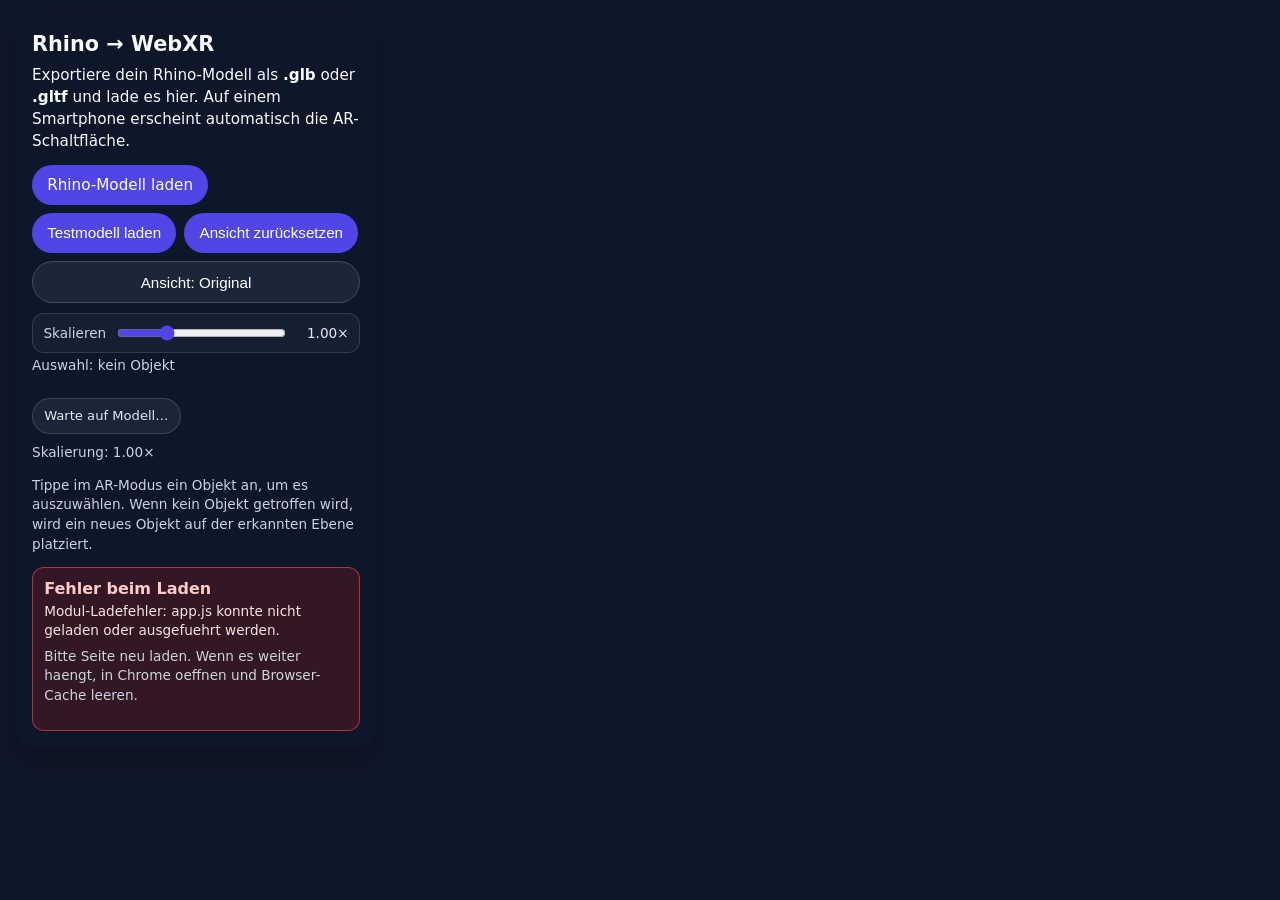
<file: index.html>
<!doctype html>
<html lang="de">
  <head>
    <meta charset="UTF-8" />
    <meta name="viewport" content="width=device-width, initial-scale=1.0" />
    <meta http-equiv="refresh" content="0; url=./src/index.html" />
    <title>WebXR Rhino Viewer</title>
    <style>
      body {
        margin: 0;
        min-height: 100vh;
        display: grid;
        place-items: center;
        background: #0f172a;
        color: #f8fafc;
        font-family: system-ui, sans-serif;
      }
      a { color: #818cf8; }
    </style>
  </head>
  <body>
    <p>Weiterleitung zur App… <a href="./src/index.html">Hier klicken, falls nichts passiert.</a></p>
  </body>
</html>
</file>
<file: src/styles.css>
:root {
  color-scheme: light dark;
  font-family: Inter, system-ui, -apple-system, BlinkMacSystemFont, "Segoe UI", sans-serif;
}

* {
  box-sizing: border-box;
}

html,
body {
  margin: 0;
  width: 100%;
  height: 100%;
  overflow: hidden;
  background: #0f172a;
  color: #f8fafc;
}

body {
  position: relative;
}

canvas {
  display: block;
}

#hud {
  position: absolute;
  inset: 1rem auto auto 1rem;
  z-index: 10;
  max-width: 360px;
  padding: 1rem;
  border-radius: 16px;
  background: rgba(15, 23, 42, 0.82);
  backdrop-filter: blur(12px);
  box-shadow: 0 12px 30px rgba(0, 0, 0, 0.25);
}

h1 {
  margin: 0 0 0.5rem;
  font-size: 1.3rem;
}

p {
  margin: 0.2rem 0 0.8rem;
  line-height: 1.45;
  font-size: 0.95rem;
}

.controls {
  display: flex;
  flex-wrap: wrap;
  gap: 0.6rem;
  margin-top: 0.6rem;
}

.quickActions {
  gap: 0.5rem;
}

.actionRow {
  display: grid;
  grid-template-columns: repeat(3, minmax(0, 1fr));
  gap: 0.45rem;
  margin-top: 0.55rem;
}

.actionRow.single {
  grid-template-columns: 1fr;
}

.scaleStrip {
  display: grid;
  grid-template-columns: auto 1fr auto;
  align-items: center;
  gap: 0.55rem;
  margin-top: 0.65rem;
  padding: 0.55rem 0.65rem;
  border-radius: 12px;
  background: rgba(30, 41, 59, 0.55);
  border: 1px solid rgba(148, 163, 184, 0.22);
}

.scaleStrip label {
  font-size: 0.85rem;
  color: #cbd5e1;
}

.scaleStrip input[type='range'] {
  width: 100%;
  accent-color: #4f46e5;
}

.scaleStrip span {
  min-width: 3.5rem;
  text-align: right;
  font-size: 0.85rem;
  color: #e2e8f0;
}

.secondary {
  background: rgba(30, 41, 59, 0.95);
  border: 1px solid rgba(148, 163, 184, 0.3);
}

.sheet {
  margin-top: 0.7rem;
}

.controls.compact {
  gap: 0.4rem;
}

.controls.compact button {
  flex: 1;
}

.button,
button {
  border: 0;
  border-radius: 999px;
  padding: 0.7rem 0.95rem;
  font-size: 0.95rem;
  cursor: pointer;
  background: #4f46e5;
  color: white;
  transition: transform 0.2s ease, background 0.2s ease;
}

.button:hover,
button:hover {
  transform: translateY(-1px);
  background: #4338ca;
}

input[type="file"] {
  display: none;
}

.hint {
  font-size: 0.85rem;
  color: #cbd5e1;
}

.statusPill {
  margin: 0.6rem 0 0.4rem;
  display: inline-block;
  max-width: 100%;
  padding: 0.45rem 0.7rem;
  border-radius: 999px;
  background: rgba(30, 41, 59, 0.9);
  border: 1px solid rgba(148, 163, 184, 0.25);
  color: #e2e8f0;
  font-size: 0.82rem;
}

.errorPanel {
  margin-top: 0.8rem;
  border: 1px solid rgba(239, 68, 68, 0.65);
  border-radius: 12px;
  padding: 0.7rem;
  background: rgba(127, 29, 29, 0.35);
}

.errorPanel strong {
  display: block;
  color: #fecaca;
  margin-bottom: 0.2rem;
}

#errorMessage {
  color: #fee2e2;
  margin-bottom: 0.35rem;
}

.panel {
  margin-top: 0.75rem;
  border: 1px solid rgba(148, 163, 184, 0.28);
  border-radius: 12px;
  padding: 0.65rem;
  background: rgba(15, 23, 42, 0.4);
}

.panel h2 {
  margin: 0 0 0.5rem;
  font-size: 0.95rem;
}

.stepRow {
  display: grid;
  grid-template-columns: auto auto auto 1fr;
  gap: 0.4rem;
  align-items: center;
  margin-bottom: 0.5rem;
  font-size: 0.85rem;
}

.stepRow select {
  border: 1px solid rgba(148, 163, 184, 0.45);
  background: rgba(30, 41, 59, 0.7);
  color: #f8fafc;
  border-radius: 8px;
  padding: 0.25rem 0.4rem;
}

.axisGrid {
  display: grid;
  grid-template-columns: repeat(3, minmax(0, 1fr));
  gap: 0.4rem;
  margin-top: 0.4rem;
}

.axisGrid button {
  border-radius: 10px;
  padding: 0.45rem 0.3rem;
  font-size: 0.82rem;
}

@media (max-width: 700px) {
  #hud {
    max-width: calc(100vw - 1.2rem);
    font-size: 0.95rem;
    inset: 0.6rem auto auto 0.6rem;
  }

  .actionRow {
    grid-template-columns: 1fr;
  }

  .scaleStrip {
    grid-template-columns: 1fr;
  }

  .scaleStrip span {
    text-align: left;
    min-width: 0;
  }
}
</file>
